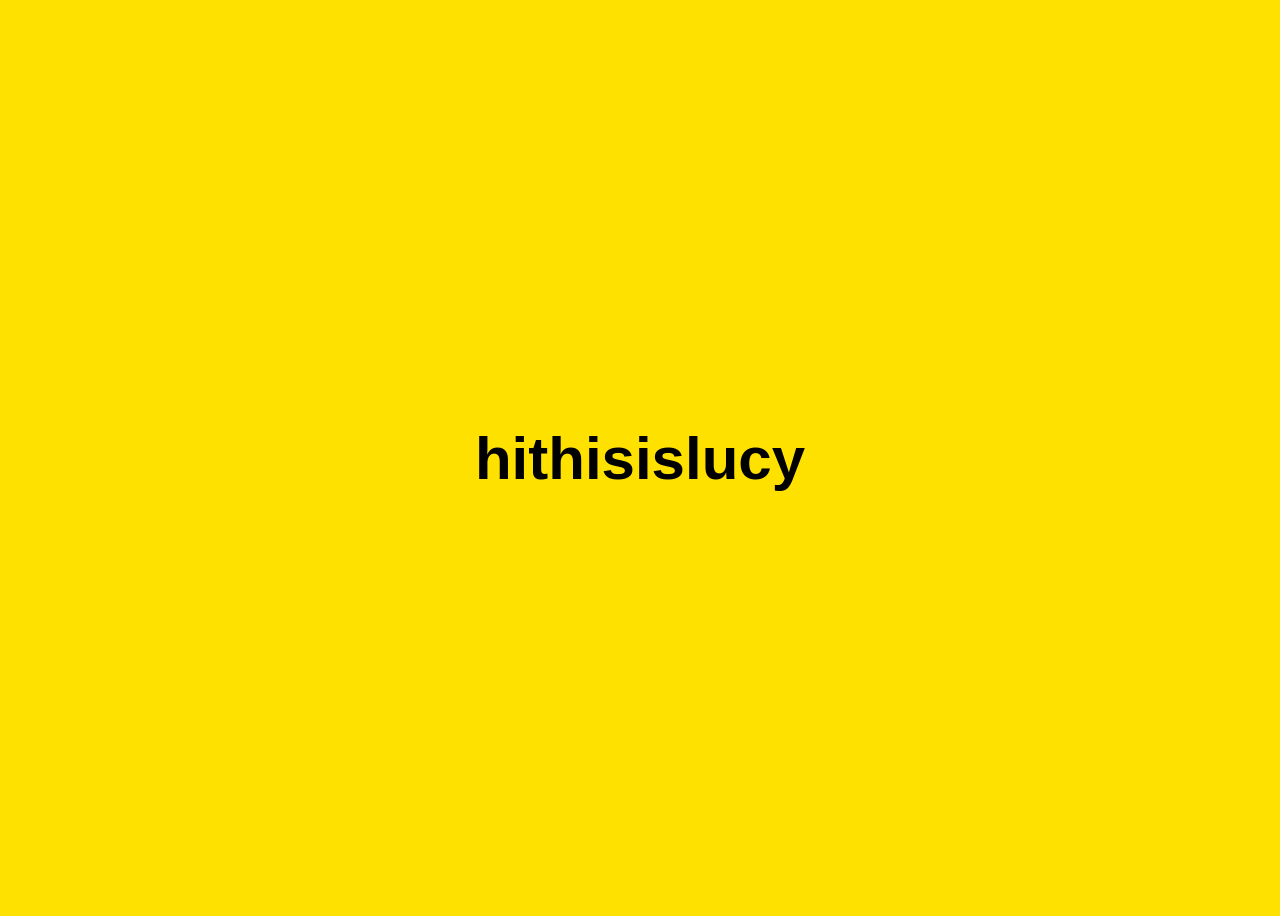
<file: index.html>
<!DOCTYPE html>
<html>
    <head>
        <meta charset="utf-8" />
        <meta name="viewport" content="width=device-width" />
        <link rel="stylesheet" href="styles.css" />
        <title>hithisislucy</title>
    </head>
    <body>
        <div class="title">
            <div class="title-name">hithisislucy</div>
        </div>
    </body>
</html>
</file>
<file: styles.css>
body {
    background-color: rgb(255, 225, 0);
    font-family:Arial, Helvetica, sans-serif;
    height: 100vh;
    display: flex;
    justify-content: center;
    align-items: center;
    flex-direction: column;
}

.title {
    display: flex;
    align-items: center;
    justify-content: center;
    margin: 80px;
}

.title-name { 
    font-size: 60px;
    color: black;
    font-weight: 600;
    animation: blink 1s step-start infinite;
}

@keyframes blink {
    40% {
        opacity: 100;
    }
    50% {
        opacity: 0;
      }
    60% {
        opacity: 100;
    }
    70% {
        opacity: 0;
      }
}
</file>
